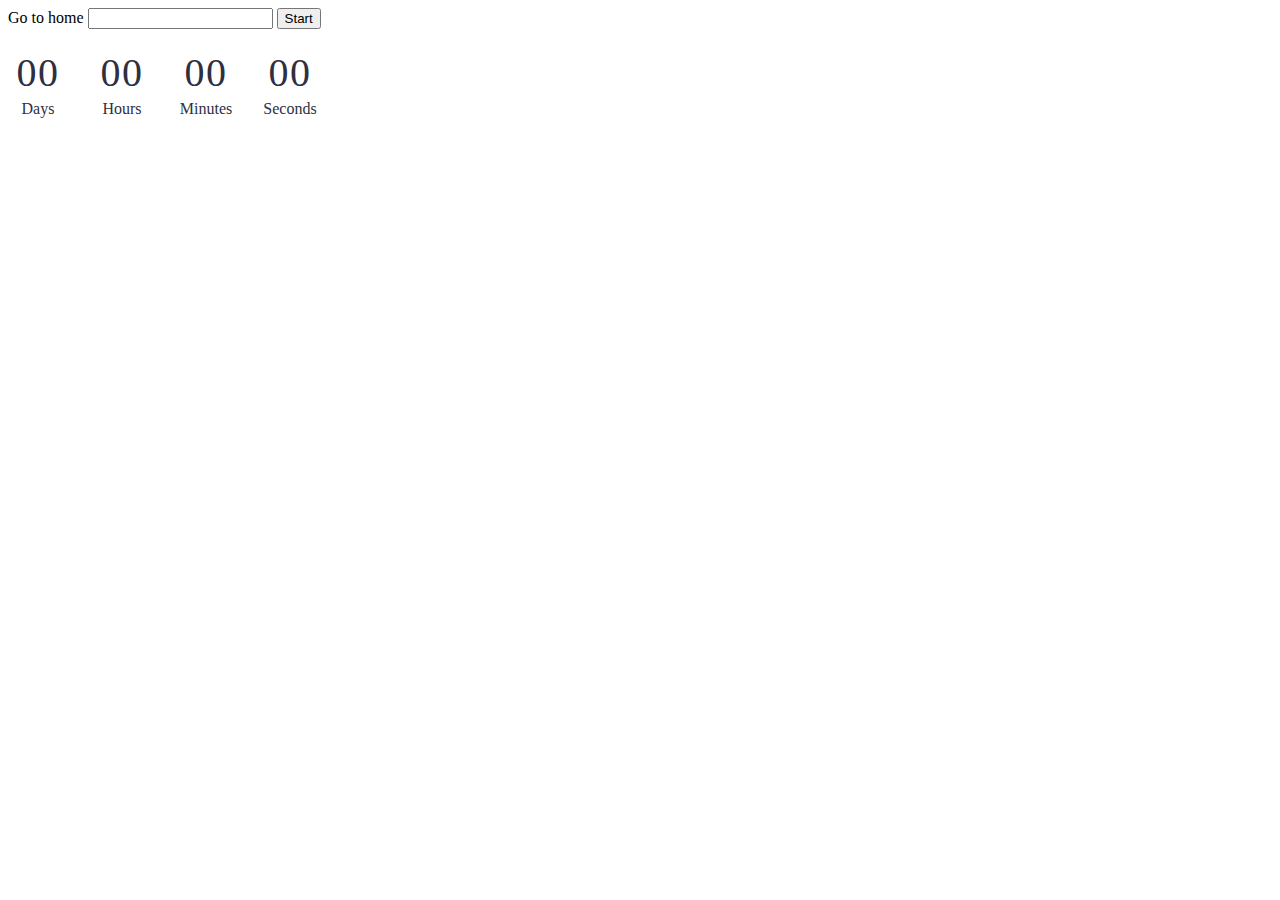
<file: src/1-timer.html>
<!DOCTYPE html>
<html lang="en">
  <head>
    <meta charset="UTF-8" />
    <meta http-equiv="X-UA-Compatible" content="IE=edge" />
    <meta name="viewport" content="width=device-width, initial-scale=1.0" />
    <title>Timer</title>
    <link rel="stylesheet" href="./css/styles.css" />
  </head>
  <body>
    <section>
      <a href="./index.html">Go to home</a>
      <input type="text" id="datetime-picker" />
      <button type="button" data-start>Start</button>

      <div class="timer">
        <div class="field">
          <span class="value" data-days>00</span>
          <span class="label">Days</span>
        </div>
        <div class="field">
          <span class="value" data-hours>00</span>
          <span class="label">Hours</span>
        </div>
        <div class="field">
          <span class="value" data-minutes>00</span>
          <span class="label">Minutes</span>
        </div>
        <div class="field">
          <span class="value" data-seconds>00</span>
          <span class="label">Seconds</span>
        </div>
      </div>
    </section>
    <script type="module" src="./js/1-timer.js"></script>
  </body>
</html>
</file>
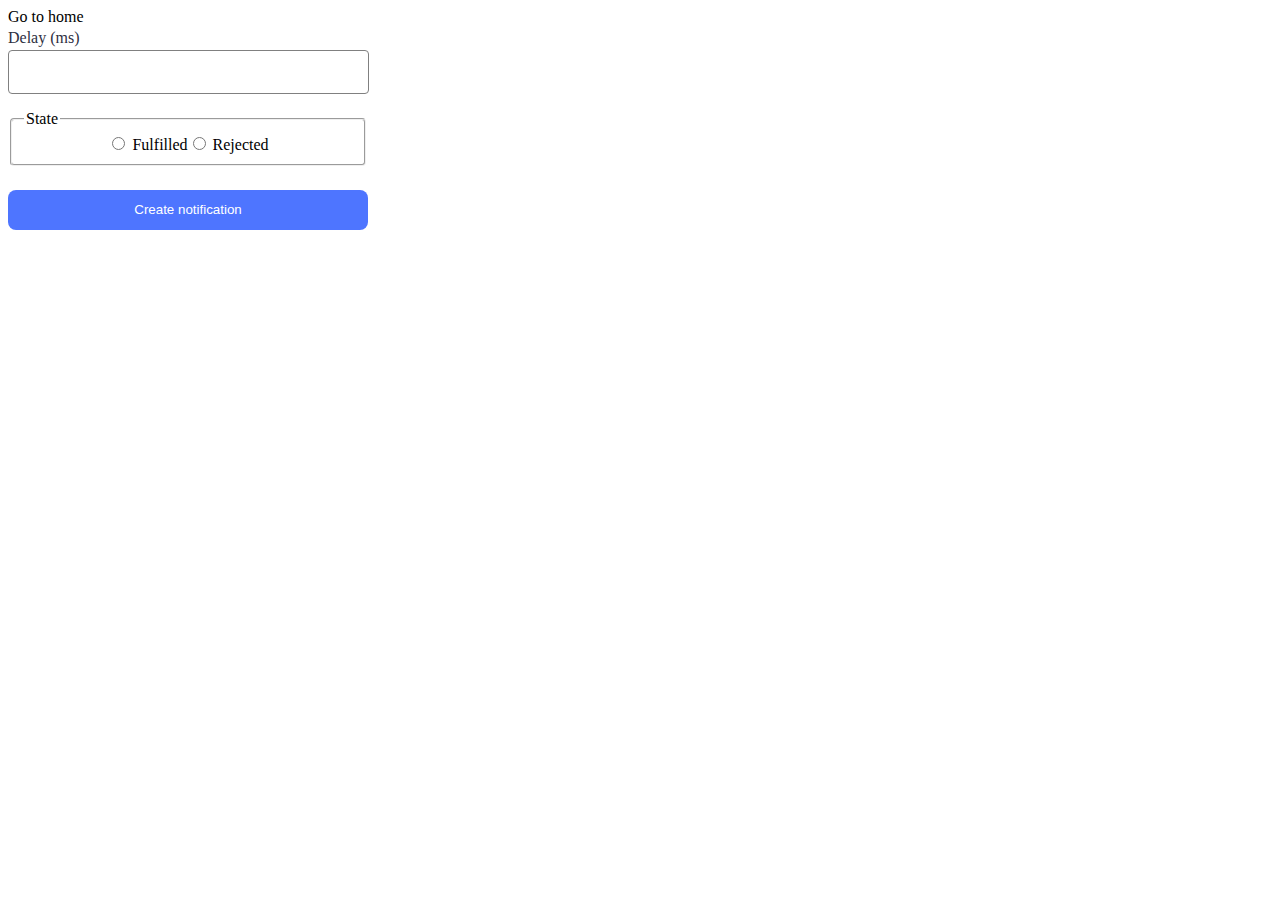
<file: src/2-snackbar.html>
<!DOCTYPE html>
<html lang="en">
  <head>
    <meta charset="UTF-8" />
    <meta http-equiv="X-UA-Compatible" content="IE=edge" />
    <meta name="viewport" content="width=device-width, initial-scale=1.0" />
    <title>Snackbar</title>
    <link rel="stylesheet" href="./css/styles.css" />
  </head>
  <body>
    <section>
      <a href="./index.html">Go to home</a>
      <form class="form">
        <label class="label">
          Delay (ms)
          <input class="input" type="number" name="delay" required />
        </label>

        <fieldset class="fieldset">
          <legend>State</legend>
          <label>
            <input type="radio" name="state" value="fulfilled" required />
            Fulfilled
          </label>
          <label>
            <input type="radio" name="state" value="rejected" required />
            Rejected
          </label>
        </fieldset>

        <button class="btn" type="submit">Create notification</button>
      </form>
    </section>
    <script type="module" src="./js/2-snackbar.js"></script>
  </body>
</html>
</file>
<file: src/css/styles.css>
/**
  |============================
  | include css partials with
  | default @import url()
  |============================
*/
/* Common styles */
@import url('./reset.css');
@import url('./1-timer.css');
@import url('./2-snackbar.css');
</file>
